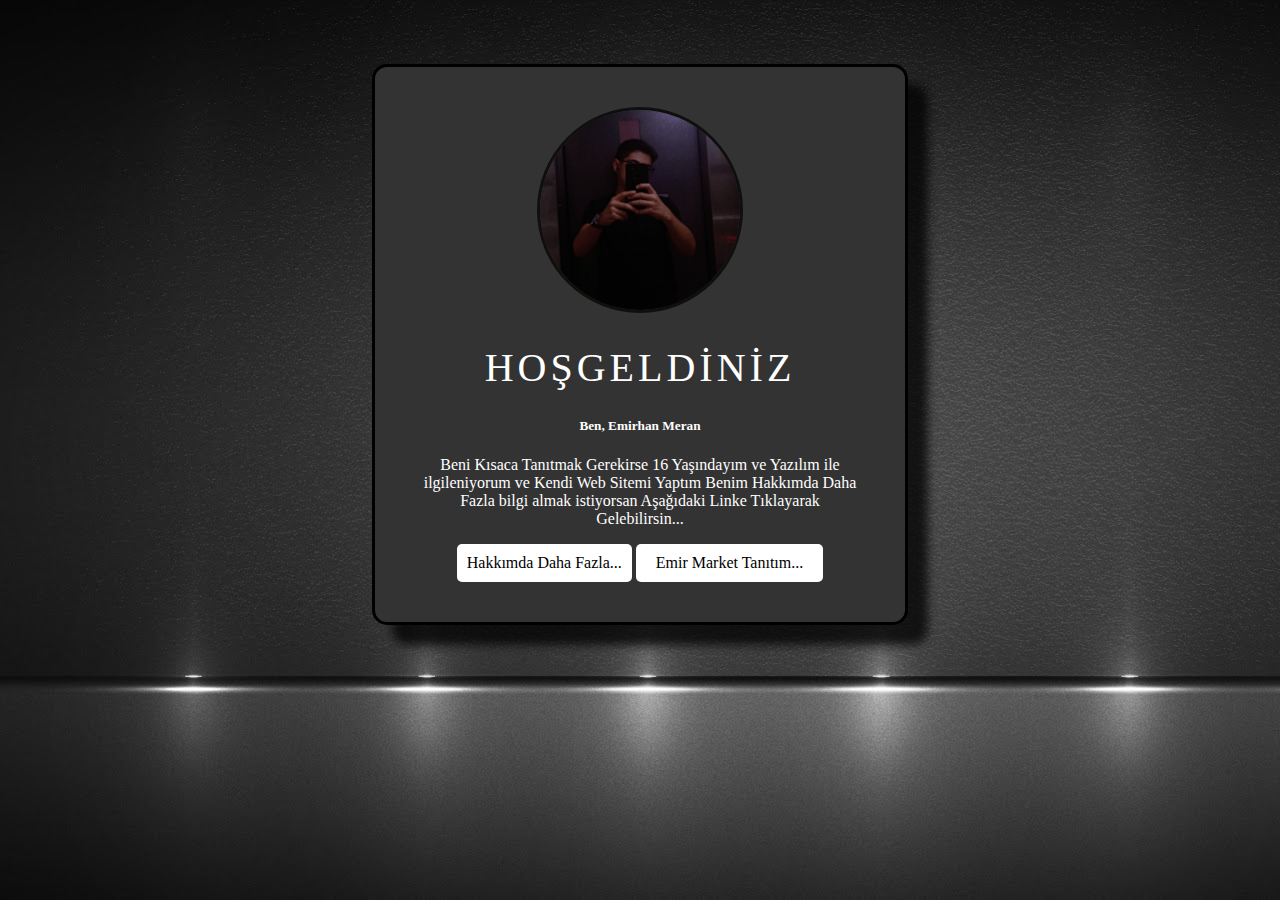
<file: index.html>
<!DOCTYPE html>
<html lang="tr">
<head>
    <meta charset="UTF-8">
    <meta name="viewport" content="width=device-width, initial-scale=1.0">
    <title>Hoş Geldin🤗</title>
    <link rel="stylesheet" href="ikincisayfa.css">
<link rel="stylesheet" href="https://cdnjs.cloudflare.com/ajax/libs/font-awesome/6.5.1/css/all.min.css">
</head>
<body>
    <body background="arkaplan.jpg">

    <div class="Box">
       <img src="Emir.jpg">
       <h1>HOŞGELDİNİZ</h1>
      <h5>Ben, Emirhan Meran</h5>
      <p class="fade-in">Beni Kısaca Tanıtmak Gerekirse 16 Yaşındayım ve Yazılım ile ilgileniyorum ve Kendi Web Sitemi Yaptım Benim Hakkımda Daha Fazla bilgi almak istiyorsan Aşağıdaki Linke Tıklayarak Gelebilirsin...</p>

      <a href="hakkımda1.html" class="btn fade-in">Hakkımda Daha Fazla...</a>
      <a href="https://emir-market-supermarket.business.site/?utm_source=gmb&utm_medium=referral" class="btn2 fade-in">Emir Market Tanıtım... </a>
      
        </div>
        
        
        <div class="gecisliarkaplan" data-title="#gecisliarkaplan">
        <div class="gecisli"> </div>
</div>
        
    </div>
    
</body>
</html>
</file>
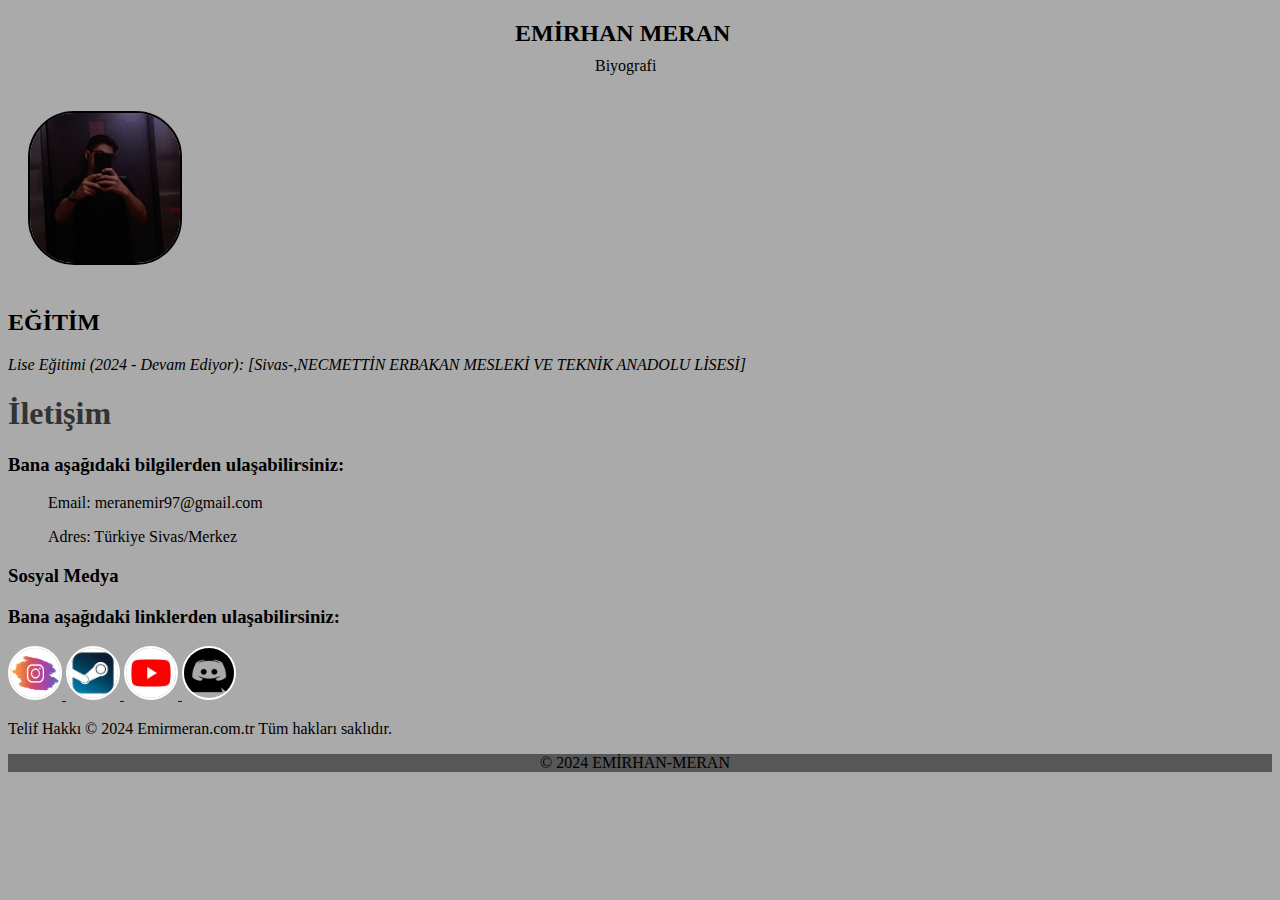
<file: hakkımda1.html>
<!DOCTYPE html>
<html lang="en">
<head>
    <meta charset="UTF-8">
    <meta name="viewport" content="width=device-width, initial-scale=1.0">
    <title>Emirhan Meran</title>

<link rel="stylesheet" href="ilksayfa.css">
</head>
<body>   
    
    <div class="baslık">
        <p><h2>EMİRHAN MERAN</h2></p>
    </div>
    <div class="baslık2">
        <p>Biyografi</p>
    </div>


   
        <div class="Resim" data-title="#Resim"> 
    <img src="Emir.jpg" width="120" height="120" alt="Pictures "> 
    
    <style>
        img{ border:2px solid #ffffff; -webkit-border-radius:30px; -moz-border-radius:30px; border-radius:30px;}
       </style>
</div>
<div class="content"></div>

<div class="sidebar" data-title="#sidebar">
    <h2 class="sidebar-title">EĞİTİM</h2>
    <ul class="sidebar-menu"> </ul>
    </div>

    <li> <i>Lise Eğitimi (2024 - Devam Ediyor): [Sivas-,NECMETTİN ERBAKAN MESLEKİ VE TEKNİK ANADOLU LİSESİ]</i></li>
    <div class="alt-bosluklu-element">
        </div>
    

    <div class="main-content" data-title="#main-content">
        <h1 class="title">İletişim</h1> </div>
        <h3> Bana aşağıdaki bilgilerden ulaşabilirsiniz: </h3>
        
         <ul> Email: meranemir97@gmail.com </ul>
         <ul>   Adres: Türkiye Sivas/Merkez </ul>
         <div class="alt-bosluklu-element"> </div>

       
    <div>
        <h3>Sosyal Medya</h3> 
        <h3> Bana aşağıdaki linklerden ulaşabilirsiniz: </h3>
        <div class="alt-bosluklu"> </div>

        <a href="https://www.instagram.com/xemirr_0/" >
                   <img src="insta.jpg" width="50" height="50" alt="Logo "> </a>  
                    <a href="https://steamcommunity.com/profiles/76561199234318866/" >    
                           <img src="steam.jpg" width="50" height="50" alt="Logo "> </a>  
                            <a href="https://www.youtube.com/channel/UCJoaqqN1-Vw7ugk9otZ2MZg" >  
                                     <img src="youu.jpg" width="50" height="50" alt="Logo "> </a>  
                                     <a href="https://discord.gg/GYSff4Yf" >
                                        <img src="dc.png" width="50" height="50" alt="Logo "> </a>  
                                        <div class="alt-bosluklu"> </div>
        <p class="layout-copyright">Telif Hakkı © 2024  Emirmeran.com.tr Tüm hakları saklıdır.</p>
        </footer>
        </div>
     <div id="footer">
   
        <div id="banner"></div>
<div id="left"></div>
<div id="center"></div>	
<div class="layout-wrapper1"> 
        <footer>
            <div class="bos">
                <p>© 2024 EMİRHAN-MERAN</p>
            </div>
        </footer>
    
    </div>

</body>
</html>
</file>
<file: ikincisayfa.css>
.welcome-container {
    display: flex;
    justify-content: center;
    align-items: center;
    height: 100vh;
}

.welcome-content {
    text-align: center;
    max-width: 600px;
    padding: 20px;
}

.btn {
    display: inline-block;
    background-color: #ffffff;
    color: #000000;
    padding: 10px ;
    text-decoration: none;
    border-radius: 5px;
    transition: background-color 0.3s ease;
}
.btn2 {
    display: inline-block;
    background-color: #ffffff;
    color: #000000;
    padding: 10px 20px;
    text-decoration: none;
    border-radius: 5px;
    transition: background-color 0.3s ease;
}

body{
    margin: 0;
    padding: 0;
   
}
.Box{
width: 450px;
background: #333;
padding: 40px;
text-align: center;
margin: auto;
margin-top: 5%;
border-color: 2px;
 border-style: solid;
 border-color:rgb(0, 0, 0); 
 border-radius: 15px; 
color: #ffffff;
font-family: Georgia, 'Times New Roman', Times, serif;
box-shadow: 20px 20px 10px 0px rgba(0, 0, 0, 0.75);

}
.Box img{ 
    border-radius: 50%;
    width: 200px;
    height: 200px;
    transition: 0.5s;
    cursor: pointer;
    border-style: solid;
    border-color:rgb(15, 15, 14); 
    
}
.Box img:hover{
transform: scale(0.9);
}
.Box h1{
font-size: 40px;
letter-spacing: 4px;
font-weight: 100;
}
.box p{
    text-align: justify;
}
ul{
    margin: 0;
    padding: 0;
}
</file>
<file: ilksayfa.css>
#banner{ width: auto; height: auto;max-width: auto; }
 #footer{ background-color: rgb(87, 87, 87); width: auto; height: auto; clear: both; }
 
 .baslık{
    max-width: 250px;
    margin: 0 auto;
    padding: 0 30px; 
    margin-bottom: -10px; }
    
    .baslık2{
        max-width: 90px;
        margin: 0 auto;
        padding: 0 30px;
        
 }
 .bos {
    max-width: 200px;
    margin: 0 auto;
    padding: 0 30px;
}

 h1 {
    color: #333;
    font-size: 2em;
}
    .Resim{
        width: 30px;
        padding: 20px;
       

        }
    
    .Resim img{ 
        border-radius: 30%;
        border-color:rgb(0, 0, 0); 
        width: 150px;
        height: 150px;
        transition: 0.5s;
    }
.enbas{
    width: 450px;
    padding: 40px;

}
.boxx{
    margin: auto;
    padding: auto;
}

body{
    width: 100%; background: linear-gradient(to left, rgb(170, 170, 170),rgb(170, 170, 170));}
    .gecisli{ min-height: auto; height: auto; color:white; font-size:auto; border-radius: auto; }
    body{
        width: auto; 
      }

      

      .alt-bosluklu-element {
        margin-bottom: auto; 
    }
   
    .alt-bosluklu {
        margin-bottom: auto; 
    }
    .alt{
        margin-right: auto  ;
    }
</file>
